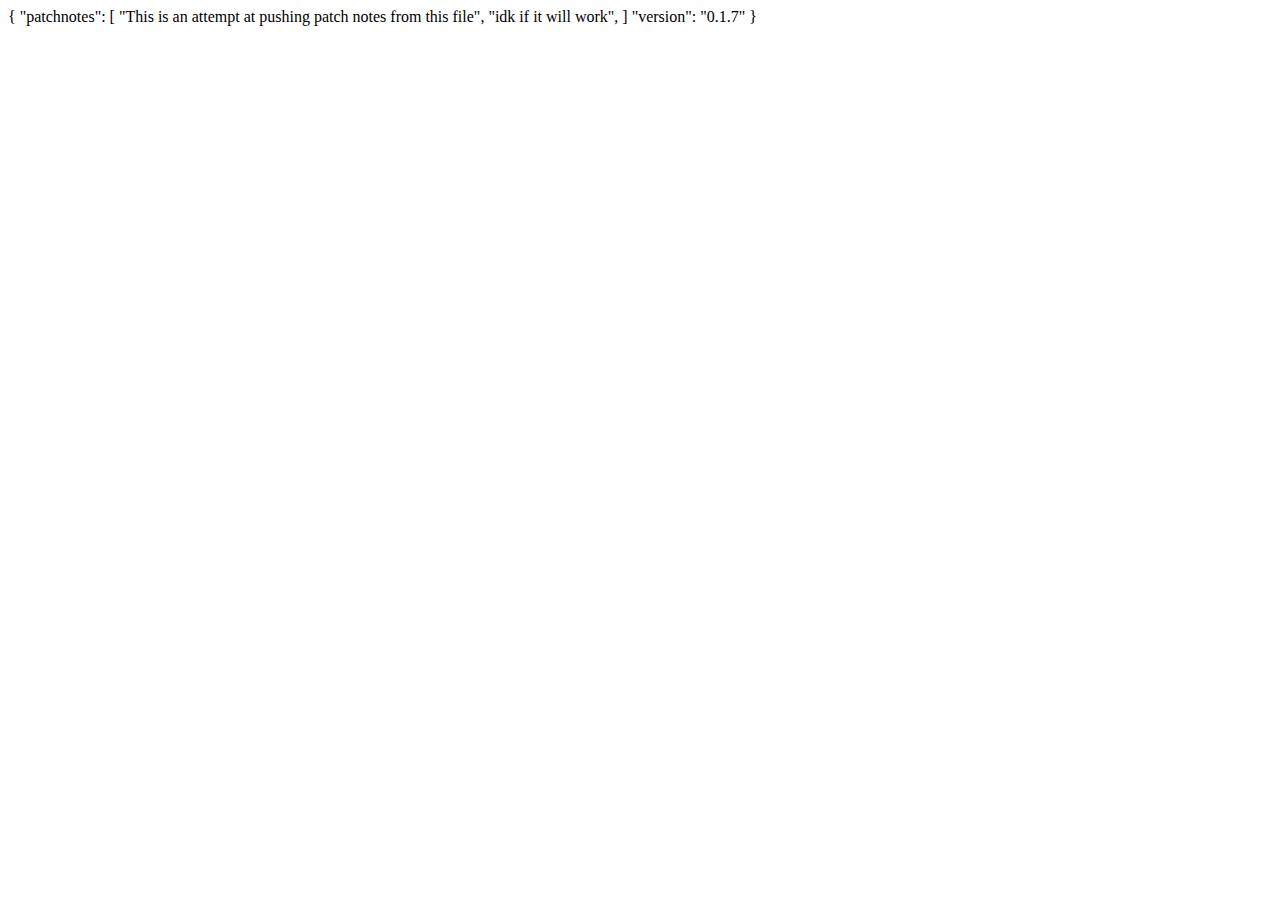
<file: index copy.html>
{
    "patchnotes": [
        "This is an attempt at pushing patch notes from this file",
        "idk if it will work",
    ]
    "version": "0.1.7"
}
    




<!-- <!DOCTYPE html>
<html lang="en">
<head>
    <meta charset="UTF-8">
    <meta name="viewport" content="width=device-width, initial-scale=1.0">
    <title>Mod Hub</title>
    <link rel="stylesheet" href="styles.css">
    <link href="https://fonts.googleapis.com/css2?family=Montserrat:wght@500&display=swap" rel="stylesheet">
    <link href="https://fonts.googleapis.com/css2?family=Montserrat:wght@700&display=swap" rel="stylesheet">
    <link href="https://fonts.googleapis.com/css2?family=Zen+Maru+Gothic:wght@400;700&display=swap" rel="stylesheet">
</head>
<body>
    <div id="landing-page">
        <div class="background"></div>
        <div class="landing-content">
            <h1 class="landing-title">MOD HUB</h1>
            <div class="enter-button">
                <button onclick="enterSite()">Enter Site</button>
                <h5>&#12288;</h5>
                <button onclick="openDiscord( 'https://discord.com/invite/DThRFkAS6p' )">Discord</button>
            </div>
        </div>
    </div>
    <div id="main-content" style="display: none;">
        <nav>
            <ul>
                <li><a href="#" onclick="loadContent('main.html')">HOME</a></li>
                <li><a href="#" onclick="loadContent('scripts.html')">SCRIPTS</a></li>
                <li><a href="#" onclick="loadContent('releases.html')">RELEASES</a></li>
                <li><a href='#' onclick="loadContent('push-release.html')">PUBLISH</a></li>
                <li><a href="#" onclick="loadContent('https://scripts.zeroy.com/')">SCRIPT API</a></li>
            </ul>
        </nav>
        <div id="content-frame">
            <iframe id="content-iframe" src=""></iframe>
        </div>
        <footer>
            <div class="footer-left">
                <p>&copy; 2024 Mod Hub. All rights reserved.</p>
            </div>
            <div class="footer-right">
                <button onclick="goToLandingPage()">Return to Landing Page</button>
                <button onclick="openDiscord()">Contact Us</button>
            </div>
        </footer>
    </div>
    <script src="script.js"></script>
</body>
</html>
 -->
</file>
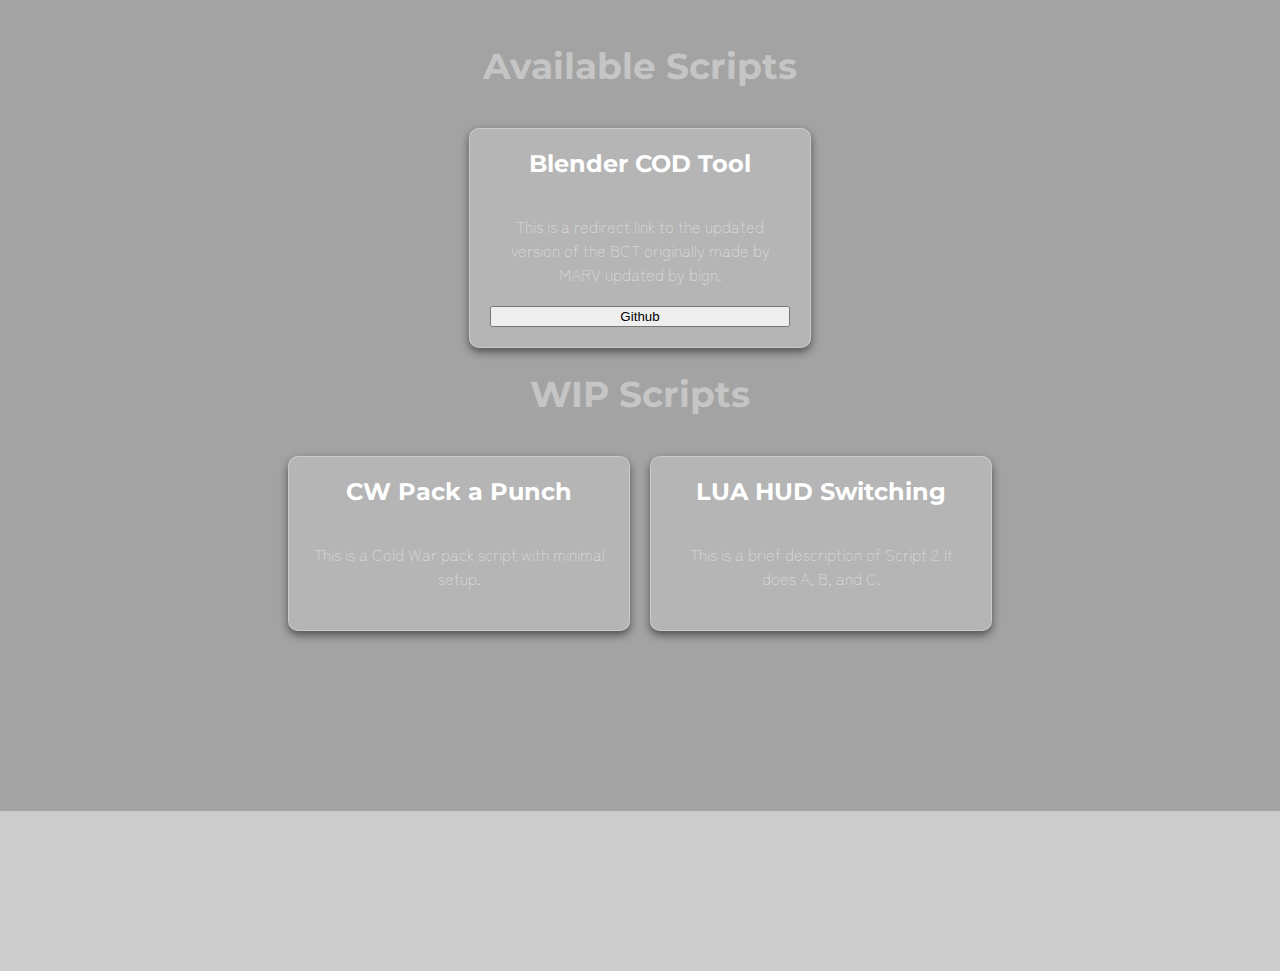
<file: scripts.html>
<!DOCTYPE html>
<html lang="en">
<head>
    <meta charset="UTF-8">
    <meta name="viewport" content="width=device-width, initial-scale=1.0">
    <title>Scripts</title>
    <link rel="stylesheet" href="styles_scripts.css">
    <link href="https://fonts.googleapis.com/css2?family=Zen+Maru+Gothic:wght@400;700&display=swap" rel="stylesheet">
    <link href="https://fonts.googleapis.com/css2?family=Montserrat:wght@500&display=swap" rel="stylesheet">
    <link href="https://fonts.googleapis.com/css2?family=Montserrat:wght@700&display=swap" rel="stylesheet">
</head>
<body>
    <div class="container">
        <h1>Available Scripts</h1>
        <div class="scripts-list">
            <!-- Example script card -->
            <div class="script-card">
                <h2>Blender COD Tool</h2>
                <p>This is a redirect link to the updated version of the BCT originally made by MARV updated by bign.</p>
                <button onClick="openDiscord('https://github.com/theogbmt/BlenderCODTool')" >Github</button>
            </div>
           <!--  <div class="script-card">
                <h2>Modded Warfare HUD</h2>
                <p>This is a brief description of Script 2. It does A, B, and C.</p>
                <a href="downloads/script2.zip" download>Download</a>
            </div> -->
            <!-- Add more script cards as needed -->
        </div>
        <h1>WIP Scripts</h1>
        <div class="scripts-list">
            <!-- Example script card -->
            <div class="script-card">
                <h2>CW Pack a Punch</h2>
                <p>This is a Cold War pack script with minimal setup.</p>
                <!--  <a href="downloads/script1.zip" download>Download</a> -->
            </div>
            <div class="script-card">
                <h2>LUA HUD Switching</h2>
                <p>This is a brief description of Script 2. It does A, B, and C.</p>
                <!-- <a href="downloads/script2.zip" download>Download</a> -->
            </div>
            <!-- Add more script cards as needed -->
        </div>
    </div>
    <script href="script.js"></script>
</body>
</html>
</file>
<file: styles.css>
/* General Body and HTML Styles */
body, html {
    margin: 0;
    padding: 0;
    width: 100%;
    height: 100%;
    overflow: hidden; /* Prevent overall page scrolling */
    font-family: 'Montserrat', sans-serif; /* Apply Montserrat font */
    font-weight: 400; /* Normal weight for general text */
    background: url('images/uie_t7_mp_menu_cac_version6_backdrop720p.png') no-repeat center center/cover;
}

/* Landing Page Styles */
#landing-page {
    position: absolute;
    top: 0;
    left: 0;
    width: 100%;
    height: 100%;
    display: flex;
    flex-direction: column;
    justify-content: center;
    align-items: center;
    transition: top 1s ease-in-out;
    z-index: 10;
    text-align: center;
}

.landing-content {
    background: rgba(197, 197, 197, 1);
    padding: 30px;
    border-radius: 5px;
    box-shadow: 0 0 20px rgba(0, 0, 0, 0.5);
}

.landing-title {
    font-size: 2.5em;
    margin: 20px 0; /* Equal margin-top and margin-bottom */
    color: #333;
    font-family: 'Montserrat', sans-serif; /* Apply Montserrat font */
    font-weight: 700; /* Bold weight */
}

.enter-button {
    display: flex;
    justify-content: center;
    align-items: center;
}

.enter-button button {
    background-color: #1e90ff;
    color: white;
    padding: 15px 30px;
    border: 2px solid black;
    border-radius: 5px;
    font-size: 1.2em;
    cursor: pointer;
    transition: background-color 0.4s ease, transform 0.3s ease;
    font-family: 'Montserrat', sans-serif; /* Apply Montserrat font */
    font-weight: 700; /* Bold weight */
}

.enter-button button:hover {
    background-color: #1c86ee;
    transform: scale(1.1);
}

/* Main Content Styles */
#main-content {
    display: flex;
    flex-direction: column;
    width: 100%;
    height: 100%;
    background: url('images/uie_t7_mp_menu_cac_version6_backdrop720p.png') no-repeat center center/cover;
    box-sizing: border-box;
    overflow: hidden; /* Prevent scrolling within the main content area */
    opacity: 0; /* Start invisible */
    transition: opacity 1s ease-in-out; /* Smooth fade-in */
}

/* Navbar Styles */
nav {
    background: #333;
    color: white;
    padding: 0px 10px;
    width: 100%;
    box-sizing: border-box;
    font-family: 'Montserrat', sans-serif; /* Apply Montserrat font */
    font-weight: 700; /* Bold weight */
}

nav ul {
    list-style-type: none;
    margin: 0;
    padding: 0;
    display: flex;
    justify-content: space-around; /* Distribute space evenly */
}

nav ul li {
    flex: 1; /* Make each button take equal space */
    text-align: center; /* Center align text within each button */
}

nav ul li a {
    display: block; /* Make the link fill the entire list item */
    color: white;
    text-decoration: none;
    font-size: 1em;
    transition: color 0.3s, background-color 0.3s;
    border: 2px solid white; /* Button border */
    border-radius: 5px; /* Rounded corners */
    padding: 10px;
    margin: 5px; /* Space around each button */
    box-sizing: border-box; /* Include padding and border in width calculation */
    font-family: 'Montserrat', sans-serif; /* Apply Montserrat font */
    font-weight: 700; /* Bold weight */
}

nav ul li a:hover {
    color: #1e90ff; /* Hover text color */
    background-color: rgba(255, 255, 255, 0.2); /* Hover background color */
}

/* Iframe and Content Frame Styles */
#content-frame {
    flex-grow: 1;
    position: relative;
    margin-bottom: 50px; /* Ensure there’s space for the footer */
    overflow: hidden; /* Prevent scrollbars on the content frame */
}

#content-iframe {
    width: 100%;
    height: 100%;
    border: none;
    overflow: hidden; /* Prevent scrollbars within the iframe */
    opacity: 0;
    transition: opacity 0.5s ease-in-out; /* Smooth fade-in */
}

/* Footer Styles */
footer {
    display: flex;
    justify-content: space-between;
    align-items: center;
    background-color: #222;
    color: #fff;
    padding: 0 20px;
    height: 50px;
    width: 100%;
    box-sizing: border-box;
    position: absolute;
    bottom: 0;
    font-family: 'Montserrat', sans-serif; /* Apply Montserrat font */
    font-weight: 700; /* Bold weight */
}

.footer-left {
    flex: 1;
    display: flex;
    align-items: center;
}

.footer-right {
    flex: 1;
    display: flex;
    justify-content: flex-end;
    align-items: center;
}

.footer-left p {
    margin: 0;
    font-size: 0.9em;
}

.footer-right button {
    background-color: #1e90ff;
    color: white;
    padding: 10px 20px;
    border: 2px solid black;
    border-radius: 5px;
    font-size: 0.9em;
    cursor: pointer;
    margin-left: 10px;
    transition: background-color 0.3s ease, transform 0.3s ease;
    font-family: 'Montserrat', sans-serif; /* Apply Montserrat font */
    font-weight: 700; /* Bold weight */
}

.footer-right button:hover {
    background-color: #1c86ee;
    transform: scale(1.05);
}
</file>
<file: styles_scripts.css>
body, html {
    margin: 0;
    padding-bottom: 10em;
    font-family: 'Montserrat', sans-serif;
    background: rgba(0, 0, 0, 0.2);
}

.container {
    max-width: 1200px;
    margin: 0 auto;
    padding: 20px;
}

h1 {
    text-align: center;
    margin-bottom: 40px;
    font-size: 36px;
    color: rgb( 197, 197, 197 );
}

.scripts-list {
    display: flex;
    flex-wrap: wrap;
    gap: 20px;
    justify-content: center;
}

/* Updated styles for script cards */
.script-card {
    background: rgba(255, 255, 255, 0.2); /* Grey background overlay similar to recent releases */
    border: 1px solid rgba(255, 255, 255, 0.3); /* Light border for contrast */
    border-radius: 10px; /* Rounded corners */
    padding: 20px;
    box-shadow: 0 4px 8px rgba(0, 0, 0, 0.5); /* Shadow for depth */
    width: 300px;
    text-align: center;
    display: flex;
    flex-direction: column;
    justify-content: space-between; /* Ensure space between content and button */
    transition: transform 0.3s ease, background-color 0.3s ease; /* Hover effects */
}

.script-card:hover {
    transform: scale(1.05); /* Slightly scale up on hover */
    background: rgba(255, 255, 255, 0.3); /* Lighter background on hover */
}

/* Ensure Montserrat is used for non-description text */
.script-card h2, 
.script-card a {
    font-family: 'Montserrat', sans-serif; /* Apply Montserrat font */
    font-weight: 700; /* Bold weight */
}

.script-card h2 {
    margin-top: 0;
    font-size: 24px;
    color: #fff; /* Text color for visibility */
}

.script-card p {
    font-size: 16px;
    color: #ddd; /* Description text color */
    overflow: hidden;
    text-overflow: ellipsis;
    display: -webkit-box;
    -webkit-line-clamp: 4; /* Limit to 4 lines */
    -webkit-box-orient: vertical;
    margin-bottom: 20px; /* Space for button */
    font-family: 'Zen Maru Gothic', sans-serif; /* Apply Zen Maru Gothic for description text */
    font-weight: 300; /* Thin weight for description text */
}

/* Add Download Button */
.script-card a {
    display: inline-block;
    width: 100%; /* Full width */
    padding: 10px 20px;
    background-color: #1e90ff; /* Button color */
    color: white;
    font-size: large;
    text-decoration: none;
    border: 2px solid black; /* Button border */
    border-radius: 5px; /* Rounded corners */
    transition: background-color 0.3s ease, transform 0.3s ease;
    box-sizing: border-box; /* Ensure padding is included in width calculation */
    text-align: center; /* Center text in button */
}

/* Ensure the button text is bold */
.script-card a {
    font-family: 'Montserrat', sans-serif; /* Apply Montserrat font */
    font-weight: 700; /* Bold weight */
}

.script-card a:hover {
    background-color: #1c86ee; /* Button hover color */
    transform: scale(1.05); /* Scale up on hover */
}

/* Add creator information styling */
.script-card .author {
    font-size: 0.9em;
    color: white; /* Ensure text is visible on dark background */
    margin-top: 10px;
    font-family: 'Zen Maru Gothic', sans-serif; /* Apply Zen Maru Gothic for author name */
    font-weight: 300; /* Thin weight for author name */
}

.script-image {
    margin-bottom: 20px; /* Space between image and text */
}

.script-image img {
    width: 100%; /* Ensure image fills its container */
    max-width: 300px; /* Limit maximum width to fit within the card */
    height: auto; /* Maintain aspect ratio */
    border-radius: 10px; /* Rounded corners */
    box-shadow: 0 4px 8px rgba(0, 0, 0, 0.3); /* Shadow for depth */
}
</file>
